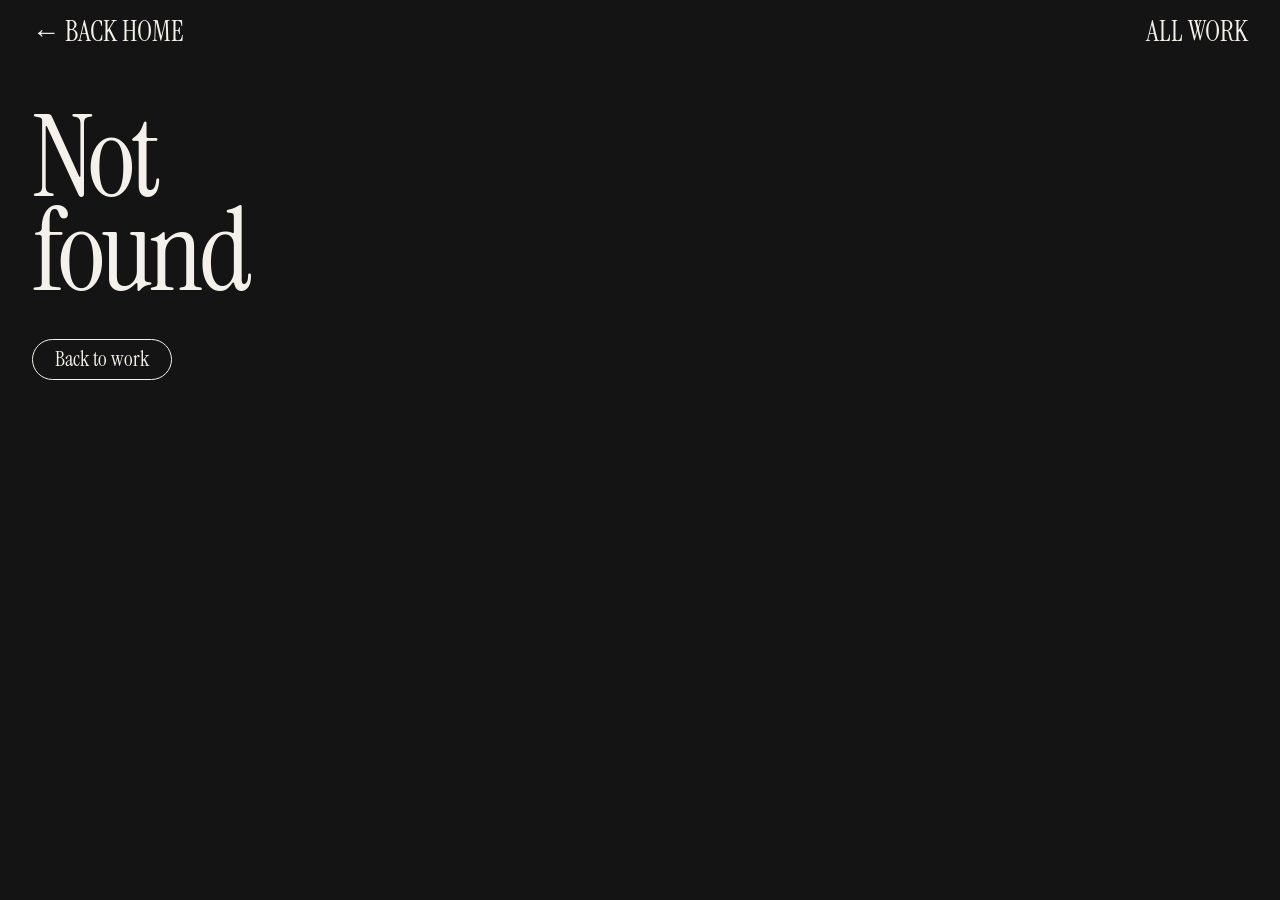
<file: project.html>
<!DOCTYPE html>
<html lang="en">
<head>
<meta charset="utf-8">
<meta name="viewport" content="width=device-width, initial-scale=1, viewport-fit=cover">
<title>Project — Safiyah Sahrin</title>
<link rel="stylesheet" href="https://fonts.googleapis.com/css2?family=Instrument+Serif:ital@0;1&display=swap">
<link rel="stylesheet" href="style.css">
</head>
<body class="case">
<nav>
  <a href="index.html#home">← Back home</a>
  <a href="index.html#work">All work</a>
</nav>
<main id="root"></main>
<script src="projects.js"></script>
<script src="project.js"></script>
</body>
</html>
</file>
<file: style.css>
:root{--bg:#141414;--ink:#f4f1ea;--dim:#a9a59c;--line:#3a3834;--paper:#f6f3ee;--pink:#f3b6cf;--butter:#e3c96a;--coral:#e8735a;--green:#9fcf9a;
 box-sizing:border-box;padding-top:env(safe-area-inset-top,0px);padding-bottom:env(safe-area-inset-bottom,0px)}
*,*::before,*::after{box-sizing:inherit}
html{scroll-behavior:smooth}
html,body{margin:0}
a{color:inherit;text-decoration:none}
body{background:var(--bg);color:var(--ink);font-family:"Instrument Serif",Georgia,serif;font-size:22px;line-height:1.1;-webkit-font-smoothing:antialiased}
nav{position:fixed;z-index:1000;top:0;left:0;right:0;padding:calc(18px + env(safe-area-inset-top,0px)) 32px 14px;display:flex;justify-content:space-between;gap:12px;background:linear-gradient(var(--bg) 60%,transparent)}
nav a{color:inherit;text-decoration:none;cursor:pointer;font-size:clamp(18px,2.2vw,34px);text-transform:uppercase;line-height:1}
nav a:hover,nav a[aria-current=true]{font-style:italic}
a:focus-visible,button:focus-visible,input:focus-visible,textarea:focus-visible,select:focus-visible,summary:focus-visible{outline:2px solid var(--ink);outline-offset:3px}

.view{display:block;min-height:100vh;padding:110px 32px 80px}
#home{padding:0;height:100vh;height:100svh;overflow:hidden;position:relative}

h1,h2{font-weight:400;margin:0;letter-spacing:-.035em;line-height:.82}
h1{position:absolute;z-index:1;left:50%;top:50%;transform:translate(-50%,-50%);font-size:clamp(64px,13vw,150px);text-align:center;pointer-events:none;white-space:nowrap}
h2{font-size:clamp(64px,9vw,140px)}
p{margin:0 0 .6em}
.muted{color:var(--dim);font-size:19px}
.lede{margin-top:40px;max-width:26ch}
.split{display:grid;grid-template-columns:minmax(220px,1fr) 3fr;gap:40px}

/* work cards */
.grid{display:grid;grid-template-columns:repeat(2,1fr);gap:56px 40px}
.card{text-align:center}
.card .ph{background:var(--paper);padding:10px 10px 0;border-radius:3px;transform:rotate(var(--r,0deg));box-shadow:0 10px 20px rgba(0,0,0,.5)}
.card .ph i{display:block;aspect-ratio:4/3;background:var(--c,#555) center/cover}
.card .ph span{display:block;color:#222;padding:8px 0 6px;font-size:18px}
.card h3{font-weight:400;font-size:28px;margin:14px 0 2px}
.card a{color:var(--dim);font-size:18px}

/* draggable home items */
.item{position:absolute;cursor:grab;touch-action:none;user-select:none;-webkit-user-select:none;transition:transform .15s;filter:drop-shadow(0 8px 14px rgba(0,0,0,.45))}
.item.drag{cursor:grabbing;transition:none}
.item img{display:block;max-width:100%;pointer-events:none;-webkit-user-drag:none}
.polaroid{width:190px;height:226px;background:var(--paper);padding:12px 12px 0;border-radius:3px}
.polaroid i{display:block;height:170px;background:linear-gradient(160deg,#7d8f6a,#2c3a2a)}
.polaroid span{display:block;text-align:center;color:#222;padding-top:6px}
.note{width:190px;height:190px;background:var(--butter)}
.vinyl{width:220px;height:220px;border-radius:50%;background:radial-gradient(circle,var(--pink) 0 17%,#111 18%)}
.ticket{width:220px;height:110px;background:#f0a89a;color:#5a2a22;padding:14px;border-radius:4px;font-size:26px}
.envelope{width:200px;height:140px;background:var(--pink);clip-path:polygon(0 0,50% 55%,100% 0,100% 100%,0 100%)}

/* tables + logbook */
table{width:100%;border-collapse:collapse}
td,th{text-align:left;font-weight:400;padding:14px 12px 14px 0;border-top:1px solid var(--line);vertical-align:top}
th{color:var(--dim);font-size:18px}
.pill{display:inline-block;border:1px solid currentColor;border-radius:999px;padding:2px 12px;font-size:17px}
.done{color:var(--green)}.doing{color:var(--butter)}.blocked{color:var(--coral)}
.bar{height:10px;background:var(--line);border-radius:9px;overflow:hidden;margin:10px 0 6px}
.bar b{display:block;height:100%;background:var(--pink);width:0;transition:width .5s}
.stats{display:flex;gap:40px;flex-wrap:wrap;margin:28px 0 36px}
.stats div{font-size:18px;color:var(--dim)}
.stats strong{display:block;color:var(--ink);font-weight:400;font-size:48px;letter-spacing:-.03em}
.draft{margin-bottom:30px}
.draft summary{list-style:none;cursor:pointer;display:inline-block}
form.entry{display:grid;grid-template-columns:repeat(auto-fit,minmax(150px,1fr));gap:12px;margin:16px 0;padding:20px;border:1px solid var(--line);border-radius:6px}
form.entry .wide{grid-column:1/-1}
input,textarea,select{font:inherit;font-size:19px;color:var(--ink);background:transparent;border:1px solid var(--line);border-radius:4px;padding:9px 10px;width:100%}
select option{color:#111}
.btn{font:inherit;font-size:21px;color:var(--ink);background:transparent;border:1px solid var(--ink);border-radius:999px;padding:8px 22px;cursor:pointer;text-decoration:none;display:inline-block}
.btn:hover{background:var(--ink);color:var(--bg)}
code{font-size:.85em}

/* ===== About ===== */
.about-hero{max-width:1200px;margin:0 auto;display:grid;grid-template-columns:1fr 1fr;gap:0 60px;align-items:center}
.about-hero h2{grid-column:1;grid-row:1;align-self:end}
.about-body{grid-column:1;grid-row:2;margin-top:32px}
.about-text{max-width:26ch;margin:0 0 28px;font-size:clamp(22px,2.2vw,32px);line-height:1}
.about-actions{display:flex;gap:12px;flex-wrap:wrap;margin-bottom:40px}
.about-body .muted{margin:0 0 12px}
.about-body .pill{margin:0 6px 8px 0}

.me-polaroid{grid-column:2;grid-row:1 / 3;justify-self:center;width:clamp(240px,26vw,380px);transform:rotate(5deg);background:none;padding:0;box-shadow:none}
.me-polaroid span{display:none}
.me-img{aspect-ratio:3/4;overflow:hidden;box-shadow:0 14px 28px rgba(0,0,0,.5)}
.me-img img{width:100%;height:100%;object-fit:cover;display:block}

.facts{max-width:1200px;margin:80px auto 0;padding-top:28px;border-top:1px solid var(--line);display:grid;grid-template-columns:repeat(auto-fit,minmax(200px,1fr));gap:30px}
.facts p{font-size:28px;line-height:1;margin:8px 0 0}

/* ===== Contact ===== */
.contact-wrap{max-width:1200px;margin:0 auto;display:grid;grid-template-columns:1fr 1fr;gap:60px;align-items:center;min-height:calc(100vh - 190px)}
.paper-note{width:min(520px,100%);justify-self:start;aspect-ratio:1.3/1;background:var(--paper);color:#222;border-radius:2px;transform:rotate(-1.5deg);box-shadow:0 14px 28px rgba(0,0,0,.5);display:grid;place-content:center;text-align:center;padding:20px}
.paper-note p{font-size:clamp(28px,3.6vw,52px);letter-spacing:-.02em;margin:0}
.paper-note small{font-size:16px;color:var(--coral);margin-top:10px}
.touch{display:flex;gap:32px;align-items:flex-start;flex-wrap:wrap}
.touch-list{padding-top:10px;display:flex;flex-direction:column;gap:18px;align-items:flex-start}
.touch-list p{margin:0;font-size:26px;line-height:.95}

/* ===== Project (case study) pages ===== */
.case nav{background:var(--bg)} /* solid bar so page text never shows through it */
.case nav a{color:inherit;text-decoration:none}
.case .view{min-height:0}
.case-head{padding-bottom:40px}
.case-title{position:static;transform:none;pointer-events:auto;text-align:left;white-space:normal;font-size:clamp(72px,14vw,220px)}
.case-sub{font-size:clamp(24px,2.6vw,38px);margin:20px 0 28px}
.case-meta{display:flex;gap:40px;flex-wrap:wrap;margin-bottom:40px;font-size:22px}
.case-cover,.step-img,.shot{background:var(--line);border-radius:4px;overflow:hidden}
.case-cover img,.step-img img{display:block;width:100%;height:auto}
.blank{aspect-ratio:16/10}
.case-sec{padding:60px 32px;max-width:1200px;margin:0 auto}
.case-sec h2{font-size:clamp(56px,7vw,110px);margin-bottom:32px}
.case-text{font-size:clamp(26px,2.8vw,40px);line-height:1;max-width:30ch}
.step{display:grid;grid-template-columns:1fr 1.4fr;gap:40px;margin-top:48px;align-items:start}
.step h3{font-weight:400;font-size:34px;margin:0 0 10px}
.shots{display:grid;grid-template-columns:repeat(auto-fit,minmax(260px,1fr));gap:20px;margin:28px 0;align-items:start}
/* every final-design card is the same shape; the picture is centered inside it, never stretched or cropped */
.shot{aspect-ratio:4/5;background:#fff;display:flex;align-items:center;justify-content:center;padding:12px}
.shot img{display:block;max-width:100%;max-height:100%;width:auto;height:auto;object-fit:contain}
.case-foot{display:flex;gap:16px;flex-wrap:wrap;padding-bottom:100px}

/* ===== Phones ===== */
@media(max-width:700px){
  nav{padding-inline:14px}
  .view{padding-inline:16px}
  .split{grid-template-columns:1fr;gap:20px}
  .grid{grid-template-columns:1fr}
  .item{zoom:.65}

  .about-hero{grid-template-columns:1fr}
  .about-hero h2,.about-body,.me-polaroid{grid-column:1;grid-row:auto}
  .me-polaroid{width:80%;margin:40px auto 0}

  .contact-wrap{grid-template-columns:1fr;min-height:0;gap:40px}

  .step{grid-template-columns:1fr;gap:16px}
  .case-sec{padding-inline:16px}
}
@media(prefers-reduced-motion:reduce){html{scroll-behavior:auto}*{transition:none!important}}

/* ===== Animation ===== */
/* 1. home: title rises in, cutouts pop in one after another (delays are set in reveal.js) */
.item{animation:pop .6s cubic-bezier(.2,.7,.2,1) both}
@keyframes pop{from{opacity:0;scale:.85}to{opacity:1;scale:1}}

/* 2. scroll reveal: fades up when it enters the screen (classes are added by reveal.js) */
.reveal{opacity:0;translate:0 36px;transition:opacity .8s ease var(--d,0ms),translate .8s cubic-bezier(.2,.7,.2,1) var(--d,0ms)}
.reveal.in{opacity:1;translate:0 0}

/* 3. hover: work cards straighten and lift, final-design images zoom a little */
.card .ph{transition:transform .35s cubic-bezier(.2,.7,.2,1),box-shadow .35s}
.card:hover .ph{transform:rotate(0deg) translateY(-8px) scale(1.02);box-shadow:0 18px 30px rgba(0,0,0,.55)}
.shot img,.step-img img,.case-cover img{transition:scale .6s cubic-bezier(.2,.7,.2,1)}
.shot:hover img,.step-img:hover img,.case-cover:hover img{scale:1.04}
nav a{transition:opacity .2s}
nav a:hover{opacity:.7}

@media(prefers-reduced-motion:reduce){*,*::before,*::after{animation:none!important;transition:none!important}.reveal{opacity:1;translate:none}}

/* ===== More animation ===== */
/* home title: letters rise one by one (letters are split by reveal.js) */
.ltr{display:inline-block;animation:letterUp .9s cubic-bezier(.2,.7,.2,1) both;animation-delay:calc(var(--i)*40ms + 150ms)}
@keyframes letterUp{from{opacity:0;translate:0 .5em;rotate:4deg}to{opacity:1;translate:0 0;rotate:0deg}}


/* nav slides down on load */
nav{animation:navIn .8s cubic-bezier(.2,.7,.2,1) .1s both}
@keyframes navIn{from{opacity:0;translate:0 -16px}to{opacity:1;translate:0 0}}

/* contact links: white text, a thin line draws in on hover */
.touch-list a:not(.btn){background:linear-gradient(currentColor,currentColor) 0 100%/0 1px no-repeat;transition:background-size .35s ease;padding-bottom:2px}
.touch-list a:not(.btn):hover,.touch-list a:not(.btn):focus-visible{background-size:100% 1px;font-style:italic}

/* ===== Contact: the paper starts folded in three, then opens ===== */
.paper-note{position:relative}
.paper-note.fold-on{background:none;box-shadow:none}
.paper-note.fold-on>:not(.fold-stage){opacity:0}
.fold-stage{position:absolute;inset:0;perspective:1600px;transform-style:preserve-3d;pointer-events:none}
.fold-shadow{position:absolute;top:0;bottom:0;left:33.3333%;width:33.3334%;background:var(--paper);box-shadow:0 14px 28px rgba(0,0,0,.5);transform:translateZ(-2px);animation:foldShadow 1.3s cubic-bezier(.45,0,.2,1) both paused}
.pn{position:absolute;top:0;bottom:0;width:calc(33.3334% + .5px);transform-style:preserve-3d}
.pn-c{left:33.3333%}
.pn-l{left:0;transform-origin:100% 50%;transform:translateZ(1px) rotateY(180deg);animation:openL 1s cubic-bezier(.45,0,.2,1) .3s both paused}
.pn-r{left:66.6667%;transform-origin:0 50%;transform:translateZ(2px) rotateY(-180deg);animation:openR 1s cubic-bezier(.45,0,.2,1) both paused}
.face{position:absolute;inset:0;overflow:hidden;background:var(--paper);backface-visibility:hidden;-webkit-backface-visibility:hidden}
.face.back{transform:rotateY(180deg);background:linear-gradient(90deg,rgba(0,0,0,.1),rgba(0,0,0,0) 50%,rgba(0,0,0,.1)),var(--paper)}
.pn .inner{position:absolute;top:0;bottom:0;left:calc(var(--k)*-100%);width:300%;padding:20px;display:grid;place-content:center;text-align:center}
.pn-l .front::after,.pn-r .front::after{content:"";position:absolute;inset:0;background:linear-gradient(90deg,rgba(0,0,0,.18),rgba(0,0,0,0));animation:foldShade 1s ease-in-out both paused}
.pn-l .front::after{animation-delay:.3s}
.fold-on.go .fold-shadow,.fold-on.go .pn,.fold-on.go .front::after{animation-play-state:running}
@keyframes openL{to{transform:translateZ(1px) rotateY(0deg)}}
@keyframes openR{to{transform:translateZ(2px) rotateY(0deg)}}
@keyframes foldShadow{to{left:0;width:100%}}
@keyframes foldShade{from{opacity:1}to{opacity:0}}

/* ===== Logbook ===== */
.lb{align-items:start}
.lb-main{min-width:0}
.lb-side{position:sticky;top:110px}
.lb-tabs{display:flex;flex-direction:column;gap:6px;margin-top:36px;align-items:flex-start}
.lb-tab{font:inherit;font-size:24px;line-height:1.1;color:var(--dim);background:none;border:0;border-bottom:1px solid transparent;padding:4px 0;cursor:pointer;text-align:left;transition:color .2s}
.lb-tab:hover{color:var(--ink)}
.lb-tab[aria-selected=true]{color:var(--ink);font-style:italic;border-color:var(--ink)}
.lb-panel[hidden]{display:none}
.lb-panel{animation:paneIn .35s ease both}
.lb-main h3,.lb-main h4{font-weight:400;margin:0}
.lb-sub{font-size:32px;letter-spacing:-.02em;margin:34px 0 4px!important}
.lb-sub:first-child{margin-top:0!important}

.lb-info{display:grid;grid-template-columns:repeat(auto-fit,minmax(200px,1fr));gap:22px 30px;padding:22px;border:1px solid var(--line);border-radius:6px;margin-bottom:34px}
.lb-info p{margin:4px 0 0;font-size:26px;line-height:1}
.lb-info .wide{grid-column:1/-1}
.lb-info ul{margin:8px 0 0;padding-left:20px;font-size:22px;line-height:1.15}
.lb-now{margin:0 0 6px}
.lb-mile{list-style:none;margin:16px 0 0;padding:0;display:grid;grid-template-columns:repeat(auto-fit,minmax(200px,1fr));gap:12px}
.lb-mile li{display:flex;flex-direction:column;gap:6px;border:1px solid var(--line);border-radius:6px;padding:14px}
.lb-mile b{font-weight:400;font-size:24px;line-height:1}
.lb-mile small{color:var(--dim);font-size:16px;line-height:1.15}
.lb-mile .is-now{border-color:var(--pink);background:rgba(243,182,207,.08)}
.lb-mile .is-past{opacity:.55}

.lb-list{display:grid;gap:16px}
.lb-cards{display:grid;grid-template-columns:repeat(auto-fit,minmax(260px,1fr));gap:16px;margin-top:16px}
.lb-item,.lb-card{border:1px solid var(--line);border-radius:6px;padding:18px 20px}
.lb-item header,.lb-card header{display:flex;align-items:center;gap:12px;flex-wrap:wrap;margin-bottom:10px}
.lb-card header{justify-content:space-between}
.lb-wk{font-size:30px;letter-spacing:-.02em;line-height:1}
.lb-item h3{font-size:26px;margin-bottom:6px}
.lb-card h4{font-size:24px;line-height:1.05}
.lb-item p,.lb-card p{margin:0 0 .5em}
.lb-dl{display:grid;gap:12px;margin:12px 0 0}
.lb-dl dt{color:var(--dim);font-size:17px}
.lb-dl dd{margin:2px 0 0;font-size:21px;line-height:1.15}
.lb-thumbs{display:flex;flex-wrap:wrap;gap:10px;margin:12px 0 6px}
.lb-thumbs a{display:block;overflow:hidden;border-radius:3px}
.lb-thumbs img{display:block;height:120px;width:auto;max-width:100%;background:var(--line);transition:scale .3s}
.lb-thumbs a:hover img{scale:1.05}
.lb-count{margin-bottom:26px}
.lb-count p{margin:0}
.lb-count strong{font-size:48px;font-weight:400;letter-spacing:-.03em}
.lb-note{max-width:60ch;color:var(--dim);font-size:20px;margin:0 0 24px}
.pill.todo{color:var(--dim)}
.pill.sample{color:var(--pink)}
.btn.small{font-size:17px;padding:4px 16px}

@media(max-width:700px){
  .lb-side{position:static}
  .lb-tabs{flex-direction:row;flex-wrap:wrap;gap:6px 18px;margin-top:20px}
  .lb-tab{font-size:20px}
}
@keyframes paneIn{from{opacity:0;translate:0 8px}to{opacity:1;translate:0 0}}

/* logbook file chips (PDF, docs, links) */
.lb-file { display:inline-flex; align-items:center; gap:.5rem; padding:.5rem .9rem;
  border:1px solid currentColor; border-radius:999px; font-size:.85rem; text-decoration:none; color:inherit; }
.lb-file b { font-size:.7rem; letter-spacing:.08em; opacity:.7; }
</file>
